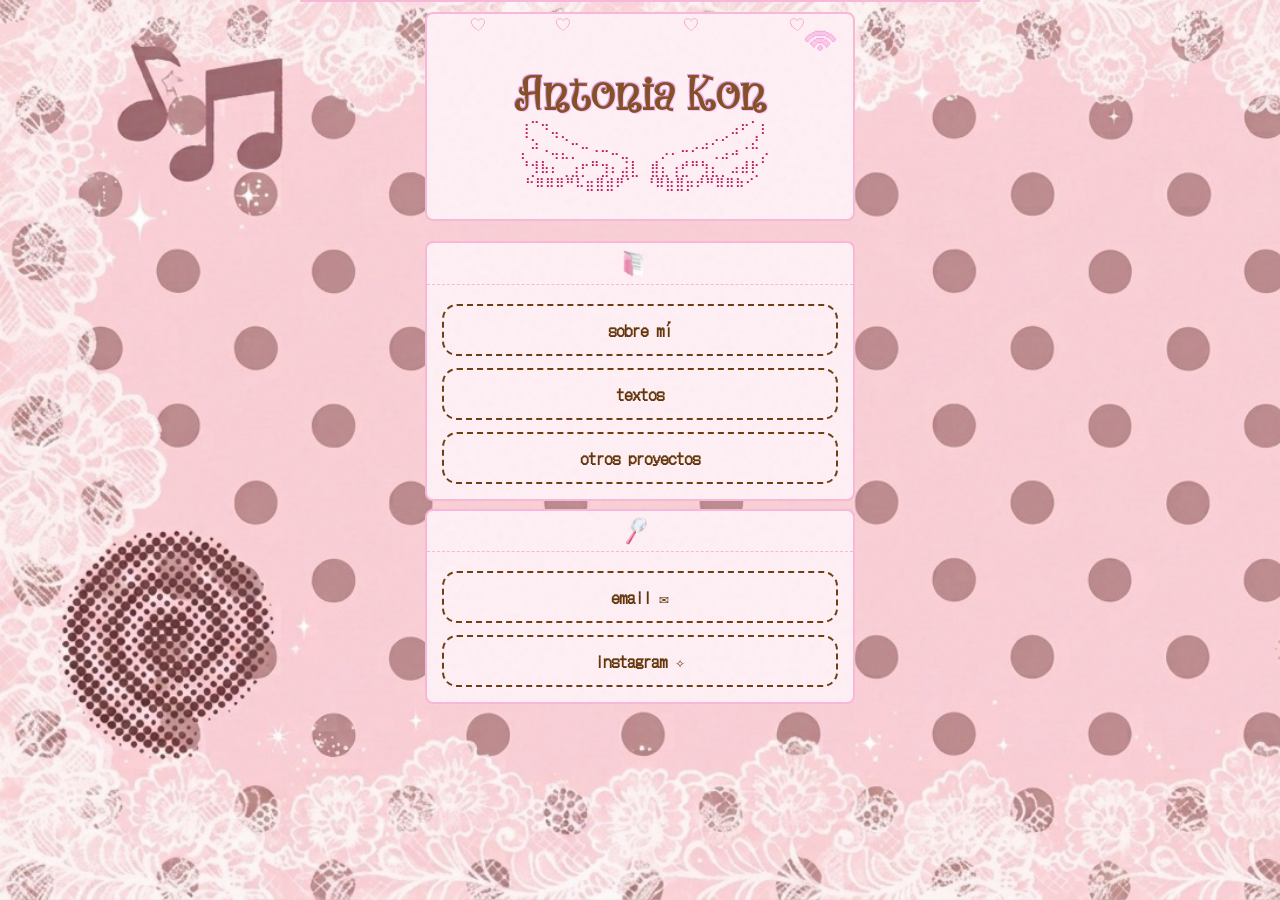
<file: index.html>
<!DOCTYPE html>
<html lang="es">
<head>
  <meta charset="UTF-8" />
  <meta name="viewport" content="width=device-width, initial-scale=1.0" />
  <title>antonia kon ✦ portfolio</title>

  <link rel="stylesheet" href="style.css" />

  <link rel="icon" type="image/png" href="./assets/img/makeup.png" />

  <meta property="og:title" content="antonia kon ✦ portfolio" />
  <meta property="og:description" content="Escritora y exploradora de la cultura pop." />
  <meta property="og:image" content="./assets/img/anime.jpg" />
  <meta property="og:type" content="website" />
  <meta name="twitter:card" content="summary_large_image" />
</head>
<body>
  <div class="pagina">

    <div class="layout">

      <main class="col-centro">

        <div class="welcome-box">

          <div class="heart-container">
            <span class="heart">♡</span>
            <span class="heart">♡</span>
            <span class="heart">♡</span>
            <span class="heart">♡</span>
          </div>

          <img src="./assets/img/wifi.png" alt="wifi" class="wifi-icono" />

          <h1 class="welcome-titulo">Antonia Kon</h1>

          <div class="ascii-contenedor">
            <pre class="ascii-art"> ⠀⠀⠀⠀⠀⠀⠀⠀⠀
⠀⠀⠀⢰⠉⠲⣀⠀⠀⠀⠀⠀⠀⠀⠀⠀⠀⠀⠀⠀⠀⠀⠀⠀⣠⠖⠁⡆⠀⠀
⠀⠀⠀⠈⣢⠀⠈⠑⠤⣀⠀⠀⠀⠀⠀⠀⠀⠀⠀⠀⢀⣠⠔⠊⠀⢀⣜⠀⠀⠀
⠀⠀⠀⢆⢀⡈⠲⠦⠄⠀⣈⠉⠒⢤⡀⠀⢀⠔⠂⢉⣁⡀⠠⠴⠚⢀⡀⡔⠀⠀
⠀⠀⠀⠈⡹⠷⠆⢀⣰⡋⠉⣹⠆⣴⣇⠀⣿⣆⢰⣋⠉⣹⣆⡀⠴⠾⢏⠀⠀⠀
⠀⠀⠀⠀⠓⠿⠿⠿⠛⠧⣶⣿⣾⠟⠁⠀⠘⠿⣷⣿⡶⠞⠛⠿⠿⠷⠊⠀⠀⠀⠀
            </pre>
          </div>

        </div>

        <div class="content-box">
          <p class="seccion-label"><img src="./assets/img/archivo.png" alt="carpeta" style="width: 28px; vertical-align: middle; margin-right: 8px;"></p>
          <div class="categorias-grid">
            <a href="sobremi.html" class="categoria-link">sobre mí</a>
            <a href="textos.html" class="categoria-link">textos</a>
            <a href="proyectos.html" class="categoria-link">otros proyectos</a>
          </div>
        </div>

        <div class="content-box">
          <p class="seccion-label">
            <img src="./assets/img/buscador.png" alt="contacto" style="width: 28px; vertical-align: middle; margin-right: 8px;">
          </p>
          <div class="categorias-grid">
            <a href="mailto:kon.antonia@gmail.com" class="categoria-link">email ✉</a>
            <a href="https://instagram.com/antonya.kon" class="categoria-link">instagram ✧</a>
          </div>
        </div>

      </main>
    </div>
  </div>
</body>
</html>
</file>
<file: style.css>
@import url('https://fonts.googleapis.com/css2?family=DotGothic16&display=swap');

@font-face {
  font-family: 'Cheri';
  src: url('./assets/fonts/cheri.ttf') format('truetype');
}

@font-face {
  font-family: 'Big';
  src: url('./assets/fonts/big.ttf') format('truetype');
}

@font-face {
  font-family: 'Pixel';
  src: url('./assets/fonts/pixel.ttf') format('truetype');
}

* {
  margin: 0;
  padding: 0;
  box-sizing: border-box;
}

body {
  background-image: url('./assets/img/fondo.jpg');
  background-repeat: no-repeat;
  background-size: cover;
  background-attachment: fixed;
  min-height: 100vh;
  font-family: 'DotGothic16', monospace;
  font-size: 12px;
  display: flex;
  justify-content: center;
  align-items: flex-start;
  overflow-x: hidden;
}

@media (max-width: 600px) {
  body {
    background-image: url('./assets/img/fondo-mobile.jpg');
  }
}

body::after {
  content: "";
  position: fixed;
  top: 0;
  left: 0;
  width: 100vw;
  height: 100vh;
  background-image: url("data:image/svg+xml,%3Csvg viewBox='0 0 200 200' xmlns='http://www.w3.org/2000/svg'%3E%3Cfilter id='noiseFilter'%3E%3CfeTurbulence type='fractalNoise' baseFrequency='0.65' numOctaves='3' stitchTiles='stitch'/%3E%3C/filter%3E%3Crect width='100%25' height='100%25' filter='url(%23noiseFilter)'/%3E%3C/svg%3E");
  opacity: 0.05;
  pointer-events: none;
  z-index: 9999;
}

::-webkit-scrollbar {
  width: 14px;
  background: #fce4f0;
  border-left: 2px solid #f9b8d9;
}

::-webkit-scrollbar-thumb {
  background: #c2185b;
  border: 2px solid #fce4f0;
  border-radius: 0px;
}

::-webkit-scrollbar-thumb:hover {
  background: #f9b8d9;
}

.pagina {
  width: 100%;
  max-width: 680px;
  background: transparent;
  border: 4px solid #f9b8d9;
  animation: fadeIn 0.4s ease-out;
}

@media (min-width: 601px) {
  .pagina {
    border: none;
  }
}

@keyframes fadeIn {
  from { opacity: 0; }
  to { opacity: 1; }
}

a {
  transition: opacity 0.2s ease;
}

a:hover {
  opacity: 0.8;
}

.layout {
  display: flex;
  justify-content: center;
  width: 100%;
  border-top: 2px solid #f9b8d9;
  min-height: 400px;
}

.col-centro {
  display: flex;
  flex-direction: column;
  align-items: center;
  padding: 10px;
  width: 100%;
}

.content-box {
  background: #fff0f5;
  border-radius: 8px;
  border: 2px solid #f9b8d9;
  overflow: hidden;
  margin-bottom: 8px;
  width: 100%;
  max-width: 430px;
}

.seccion-label {
  font-size: 1rem;
  color: #DB92BD;
  padding: 6px 10px;
  border-bottom: 1px dashed #f9b8d9;
  margin-bottom: 4px;
  text-align: center;
  font-weight: bold;
}

.welcome-box {
  background: #fff0f5;
  border-radius: 8px;
  border: 2px solid #f9b8d9;
  padding: 15px;
  text-align: center;
  min-height: 180px;
  margin-bottom: 20px;
  width: 100%;
  max-width: 430px;
  position: relative;
  overflow: hidden;
}

.welcome-titulo {
  font-size: 2.9rem;
  color: #834f23;
  margin-top: 45px;
  margin-bottom: 0px;
  line-height: 1;
  font-family: 'Big', sans-serif !important;
  animation: flotar-texto 3s ease-in-out infinite;
  letter-spacing: 1px;
  font-weight: bold;
  text-shadow: 1px 1px 0 #FEC7F9, -1px -1px 0 #DB9CE0, 1px -1px 0 #EEAEF1;
}

@keyframes flotar-texto {
  0% { transform: translateY(0px); }
  50% { transform: translateY(-5px); }
  100% { transform: translateY(0px); }
}

.heart-container {
  position: absolute;
  top: 0;
  left: 0;
  width: 100%;
  height: 100%;
  overflow: hidden;
  pointer-events: none;
  z-index: 0;
}

.heart {
  position: absolute;
  color: #f9b8d9;
  font-size: 15px;
  animation: floatUp 5s linear infinite;
}

.heart:nth-child(1) { left: 10%; animation-delay: 0s; }
.heart:nth-child(2) { left: 30%; animation-delay: 2s; }
.heart:nth-child(3) { left: 60%; animation-delay: 1s; }
.heart:nth-child(4) { left: 85%; animation-delay: 3s; }

@keyframes floatUp {
  0% { transform: translateY(100px); opacity: 0; }
  50% { opacity: 0.5; }
  100% { transform: translateY(-50px); opacity: 0; }
}

.wifi-icono {
  width: 35px;
  position: absolute;
  top: 15px;
  right: 15px;
  animation: pulso 2s infinite alternate;
  z-index: 2;
}

@keyframes pulso {
  0% { opacity: 0.7; }
  100% { opacity: 1; }
}

.categorias-grid {
  display: flex;
  flex-direction: column;
  gap: 12px;
  padding: 15px;
}

.categoria-link {
  display: block;
  text-align: center;
  background: #fff0f5;
  border: 2px dashed #6d3c11;
  color: #623307;
  text-decoration: none;
  font-size: 1rem;
  font-family:'Big';
  font-weight: bold;
  padding: 12px;
  transition: all 0.3s ease;
  border-radius: 15px;
}

.categoria-link:active {
  transform: scale(0.95);
  transition: transform 0.1s ease;
}

.categoria-link:hover {
  background: #f9b8d9;
  color: #fff;
  border: 2px solid #c2185b;
  transform: translateY(-2px);
  box-shadow: 2px 2px 0px #fce4f0;
}

.acordeon-container {
  display: flex;
  flex-direction: column;
  gap: 15px;
  margin-top: 15px;
  width: 100%;
}

.acordeon {
  background: #fff;
  border: 2px dashed #f9b8d9;
  border-radius: 10px;
  padding: 10px;
  transition: all 0.3s ease;
}

.acordeon[open] {
  background: #fce4f0;
  border: 2px solid #c2185b;
}

.acordeon-titulo {
  font-family: 'Big', cursive !important;
  color: #664229;
  font-size: 1.3rem;
  font-weight: bold;
  cursor: pointer;
  padding: 5px;
  list-style: none;
}

.acordeon-titulo::before {
  content: '✿ ';
  color: #c2185b;
  font-size: 0.9rem;
}

.acordeon[open] .acordeon-titulo::before {
  content: '▼ ';
}

.acordeon-contenido {
  display: flex;
  flex-direction: column;
  gap: 10px;
  padding: 15px 10px 5px 10px;
  border-top: 1px dotted #f9b8d9;
  margin-top: 10px;
}

.link-texto {
  color: #664229;
  text-decoration: none;
  font-size: 0.95rem;
  transition: color 0.2s ease;
}

.link-texto:hover, .link-texto:active {
  color: #c2185b;
  text-decoration: underline;
  text-decoration-style: dashed;
}

.bio-box {
  width: 100%;
  max-width: 650px;
  padding: 30px;
  text-align: left;
  margin: 0 auto;
}

.bio-cabecera {
  display: flex;
  align-items: center;
  gap: 15px;
  margin-bottom: 20px;
}

.bio-foto {
  width: 180px;
  height: 180px;
  object-fit: cover;
  border-radius: 12px;
  border: 3px dashed #f9b8d9;
  box-shadow: 5px 5px 0px #fce4f0;
  transform: rotate(-4deg);
}

.bio-nombre {
  display: flex;
  align-items: center;
  gap: 10px;
  color: #c2185b;
  font-family: 'Cheri', cursive !important;
  font-size: 1.5rem;
  margin: 0;
  flex-wrap: wrap;
}

.bio-sub {
  display: block;
  font-size: 1.1rem;
  font-weight: normal;
  color: #c2185b;
  margin-top: 5px;
}

.bio-cuerpo p {
  color: #623307;
  font-size: 1.1rem;
  line-height: 1.6;
  margin-bottom: 15px;
}

.bio-cuerpo strong {
  color: #c2185b;
}

.icono-makeup {
  width: 70px;
  transform-origin: center;
  animation: flotar-makeup 3s ease-in-out infinite;
}

@keyframes flotar-makeup {
  0% { transform: translateY(0px) rotate(10deg); }
  50% { transform: translateY(-10px) rotate(15deg); }
  100% { transform: translateY(0px) rotate(10deg); }
}

@keyframes flotar {
  0% { transform: translateY(0px); }
  50% { transform: translateY(-4px); }
  100% { transform: translateY(0px); }
}

.btn-volver {
  display: inline-block;
  background: #fff;
  color: #664229;
  padding: 8px 16px;
  border: 2px solid #f9b8d9;
  text-decoration: none;
  border-radius: 8px;
  font-weight: bold;
  transition: all 0.3s ease;
}

.btn-volver:hover {
  background: #fce4f0;
  border-color: #664229;
}

.ascii-contenedor {
  display: flex;
  justify-content: center;
  margin-top: -15px;
  position: relative;
  z-index: 2;
}

.ascii-art {
  font-family: 'DotGothic16', monospace;
  color: #c2185b;
  font-size: 0.8rem;
  line-height: 1.1;
  background: transparent;
  border: none;
  margin: 0;
  padding: 0;
  animation: flotar 4s ease-in-out infinite;
}

.categoria-link,
.acordeon-titulo,
.bio-cuerpo p {
  font-family: 'DotGothic16', monospace !important;
  font-size: 1rem;
}

.link-texto::before {
  content: '୨୧ ';
  color: #c2185b;
  font-size: 1rem;
  margin-right: 6px;
  vertical-align: middle;
}

.link-texto {
  display: block;
  padding-bottom: 4px;
}
</file>
